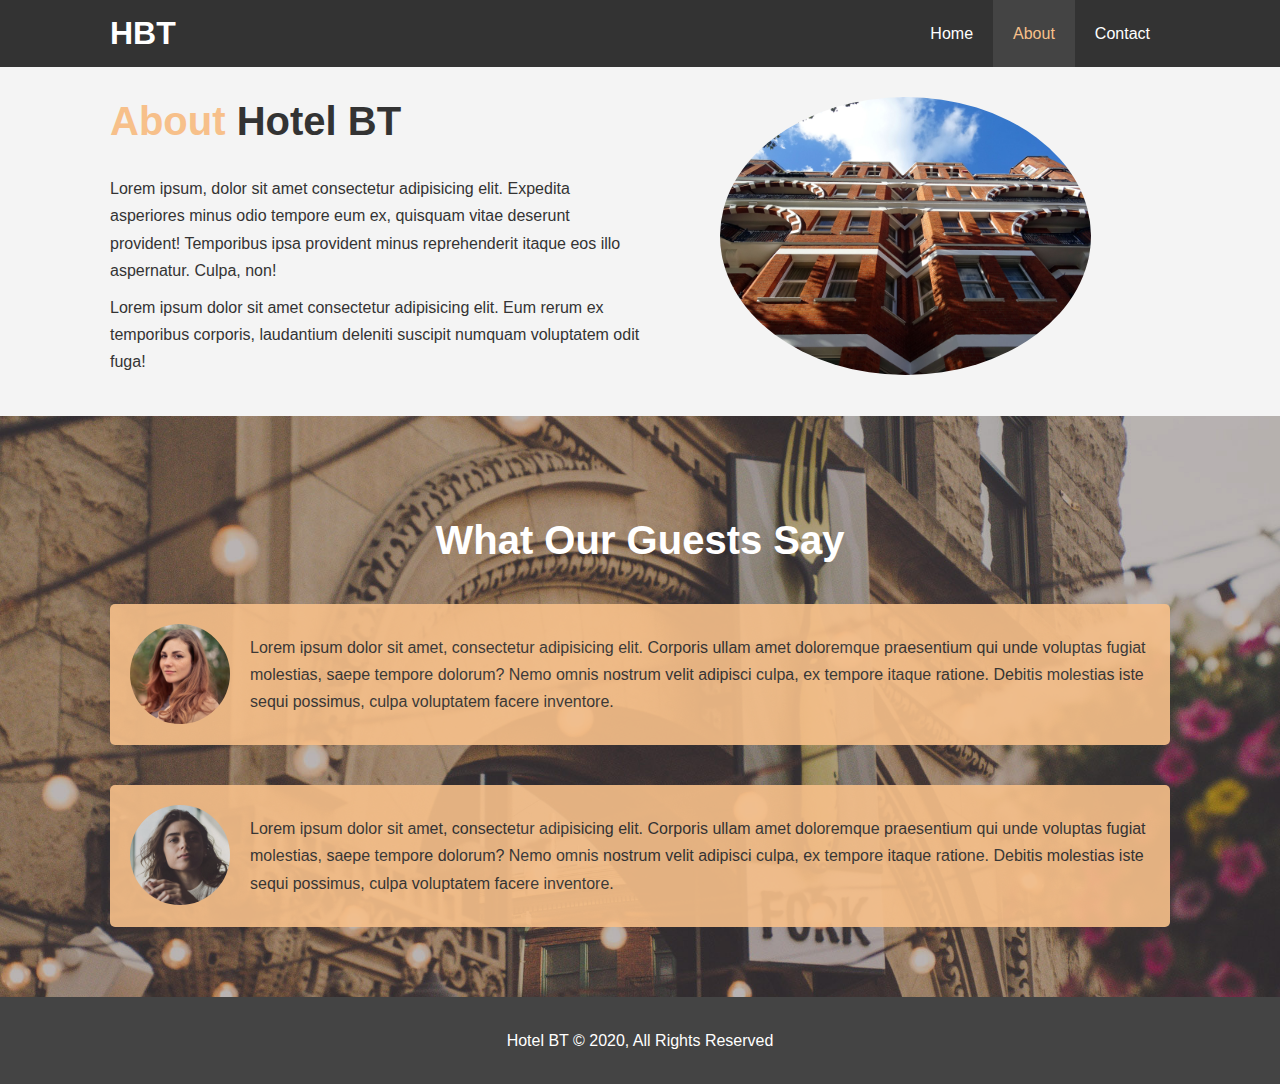
<file: about.html>
<!DOCTYPE html>
<html lang="en">
<head>
  <meta charset="UTF-8">
  <meta name="viewport" content="width=device-width, initial-scale=1.0">
  <meta name="description" content="Welcome to the most extraordinary hotel in Boston, Massachusetts">
  <meta name="keywords" content="hotel, boston hotel, new england hotel">
  <link rel="stylesheet" href="css/style.css">
  <link rel="stylesheet" media="screen and (max-width: 768px)" href="css/mobile.css">
  <title>Hotel BT | About</title>
</head>
<body>
  <header>
    <nav id="navbar">
      <div class="container">
        <h1 class="logo"><a href="index.html">HBT</a></h1>
        <ul>
          <li><a href="index.html">Home</a></li>
          <li><a class="current" href="about.html">About</a></li>
          <li><a href="contact.html">Contact</a></li>
        </ul>
      </div>
    </nav>
  </header>

  <section id="about-info" class="bg-light py-3">
    <div class="container">
      <div class="info-left">
        <h1 class="l-heading"><span class="text-primary">About</span> Hotel BT</h1>
        <p>Lorem ipsum, dolor sit amet consectetur adipisicing elit. Expedita asperiores minus odio tempore eum ex, quisquam vitae deserunt provident! Temporibus ipsa provident minus reprehenderit itaque eos illo aspernatur. Culpa, non!</p>
        <p>Lorem ipsum dolor sit amet consectetur adipisicing elit. Eum rerum ex temporibus corporis, laudantium deleniti suscipit numquam voluptatem odit fuga!</p>
      </div>
      <div class="info-right">
        <img src="./images/photo-2.jpg" alt="hotel">
      </div>
    </div>
  </section>
  
  <section id="testimonials" class="py-3">
    <div class="container">
      <h2 class="l-heading">What Our Guests Say</h2>
      <div class="testimonial bg-primary">
        <img src="./images/person-1.jpg" alt="Samantha">
        <p>Lorem ipsum dolor sit amet, consectetur adipisicing elit. Corporis ullam amet doloremque praesentium qui unde voluptas fugiat molestias, saepe tempore dolorum? Nemo omnis nostrum velit adipisci culpa, ex tempore itaque ratione. Debitis molestias iste sequi possimus, culpa voluptatem facere inventore.</p>
      </div>
  
      <div class="testimonial bg-primary">
        <img src="./images/person-2.jpg" alt="Jen">
        <p>Lorem ipsum dolor sit amet, consectetur adipisicing elit. Corporis ullam amet doloremque praesentium qui unde voluptas fugiat molestias, saepe tempore dolorum? Nemo omnis nostrum velit adipisci culpa, ex tempore itaque ratione. Debitis molestias iste sequi possimus, culpa voluptatem facere inventore.</p>
      </div>
    </div>
  </section>

  <footer id="main-footer" class="py-3">
    <p>Hotel BT &copy; 2020, All Rights Reserved</p>
  </footer>
</body>
</html>
</file>
<file: css/mobile.css>
#navbar .logo {
  float: none;
  text-align: center;
}

#navbar ul, #navbar ul li {
  float: none;
}

#navbar ul li a {
  padding: 5px;
  border-bottom: #444444 dotted 1px;
}

/* Showcase */
#showcase {
  height: 100%;
}

#showcase .showcase-content {
  padding-top: 70px;
  padding-bottom: 30px;
}

/* Home Info */
#home-info {
  height: 550px;
}

#home-info .info-img {
  display: none;
}

#home-info .info-content {
  float: none;
  width: 100%;
}

/* Boxes */
.box {
  float: none;
  width: 100%;
}

/* About */
#about-info .info-left, #about-info .info-right {
  float: none;
  width: 100%;
}

#about-info .info-right {
  margin-top: 30px;
}

.l-heading {
  text-align: center;
}

/* Contact */
#contact-info .box {
  border-bottom: #444444 dotted 1px;
}
</file>
<file: css/style.css>
/* Reset */
* {
  margin: 0;
  padding: 0;
  box-sizing: border-box;
}

/* Main Styling */
html, body {
  font-family: 'Segoe UI', Tahoma, Geneva, Verdana, sans-serif;
  line-height: 1.7em;
}

a {
  color: #333333;
  text-decoration: none;
}

h1, h2, h3 {
  padding-bottom: 20px;
}

p {
  margin: 10px 0;
}

/* Utility Classes */
.container {
  margin: auto;
  max-width: 1100px;
  overflow: auto;
  padding: 0 20px;
}

.text-primary {
  color: #f7c08a;
}

.lead {
  font-size: 20px;
}

.btn {
  display: inline-block;
  font-size: 18px;
  color: #ffffff;
  background: #333333;
  padding: 18px 20px;
  border: none;
  cursor: pointer;
}

.btn:hover {
  background: #f7c08a;
  color: #333333;
}

.btn-light {
  background: #f4f4f4;
  color: #333333;
}

.bg-dark {
  background: #333333;
  color: #ffffff;
}

.bg-light {
  background: #f4f4f4;
  color: #333333;
}

.bg-primary {
  background: #f7c08a;
  color: #333333;
}

.clr {
  clear: both;
}

.l-heading {
  font-size: 40px;
  line-height: 1.2;
}

/* Padding */
.py-1 {
  /* stands for padding y-axis */
  padding: 10px 0;
}
.py-2 { padding: 20px 0;}
.py-3 { padding: 30px 0;}

/* Navbar */
#navbar {
  background: #333333;
  color: #ffffff;
  overflow: auto;
}

#navbar a {
  color: #ffffff;
}

#navbar .logo {
  float: left;
  padding-top: 20px;
}

#navbar ul {
  
  list-style: none; /* removes bullets */
  float: right;
}

#navbar ul li {
  float: left;
}

#navbar ul li a {
  display: block;
  padding: 20px;
  text-align: center;
}

#navbar ul li a:hover, #navbar ul li a.current {
  background: #444444;
  color: #f7c08a;
}

/* Showcase */
#showcase {
  background: url('../images/showcase.jpg') no-repeat center center/cover;
  height: 600px;
}

#showcase .showcase-content {
  color: #ffffff;
  text-align: center;
  padding-top: 170px;
}

#showcase .showcase-content h1 {
  font-size: 60px;
  line-height: 1.2em;
}

#showcase .showcase-content p {
  padding-bottom: 20px;
  line-height: 1.7em;
}

/* Home Info */
#home-info {
  height: 450px;
}

#home-info .info-img {
  float: left;
  width: 50%;
  background: url(../images/photo-1.jpg) no-repeat;
  min-height: 100%;
}

#home-info .info-content {
  float: right;
  width: 50%;
  height: 100%;
  text-align: center;
  padding: 50px 30px;
  overflow: hidden;
}

#home-info .info-content p {
  padding-bottom: 30px;
}

/* Features */
.box {
  float: left;
  width: 33.3%;
  padding: 50px;
  text-align: center;
}

.box i {
  margin-bottom: 10px;
}

/* About Info */
#about-info .info-right {
  float: right;
  width: 50%;
  min-height: 100%;
}

#about-info .info-right img {
  display: block;
  margin: auto;
  width: 70%;
  border-radius: 50%;
}

#about-info .info-left {
  float: left;
  width: 50%;
  min-height: 100%;
}

/* Testimonials Info */
#testimonials {
  height: 100%;
  background: url(../images/test-bg.jpg) no-repeat center center/cover;
  padding-top: 100px;
}

#testimonials h2 {
  color: #ffffff;
  text-align: center;
  padding-bottom: 40px;
}

#testimonials .testimonial {
  padding: 20px;
  margin-bottom: 40px;
  border-radius: 5px;
  opacity: 0.9;
}

#testimonials .testimonial img {
  width: 100px;
  float: left;
  margin-right: 20px;
  border-radius: 50%;
}

/* Contact Form */
#contact-form .form-group {
  margin-bottom: 20px;
}

#contact-form label {
  display: block; /* pushes input to the next line */
  margin-bottom: 5px;
}

#contact-form input, 
#contact-form textarea {
  width: 100%;
  padding: 10px;
  border: 1px #dddddd solid;
}

#contact-form textarea {
  height: 200px;
}

#contact-form input:focus, 
#contact-form textarea:focus {
  /* :focus is the border when you type in a box */
  outline: none;
  border-color: #f7c08a;
}

/* Footer */
#main-footer {
  text-align: center;
  background: #444444;
  color: #ffffff;
  padding: 20px;
}
</file>
